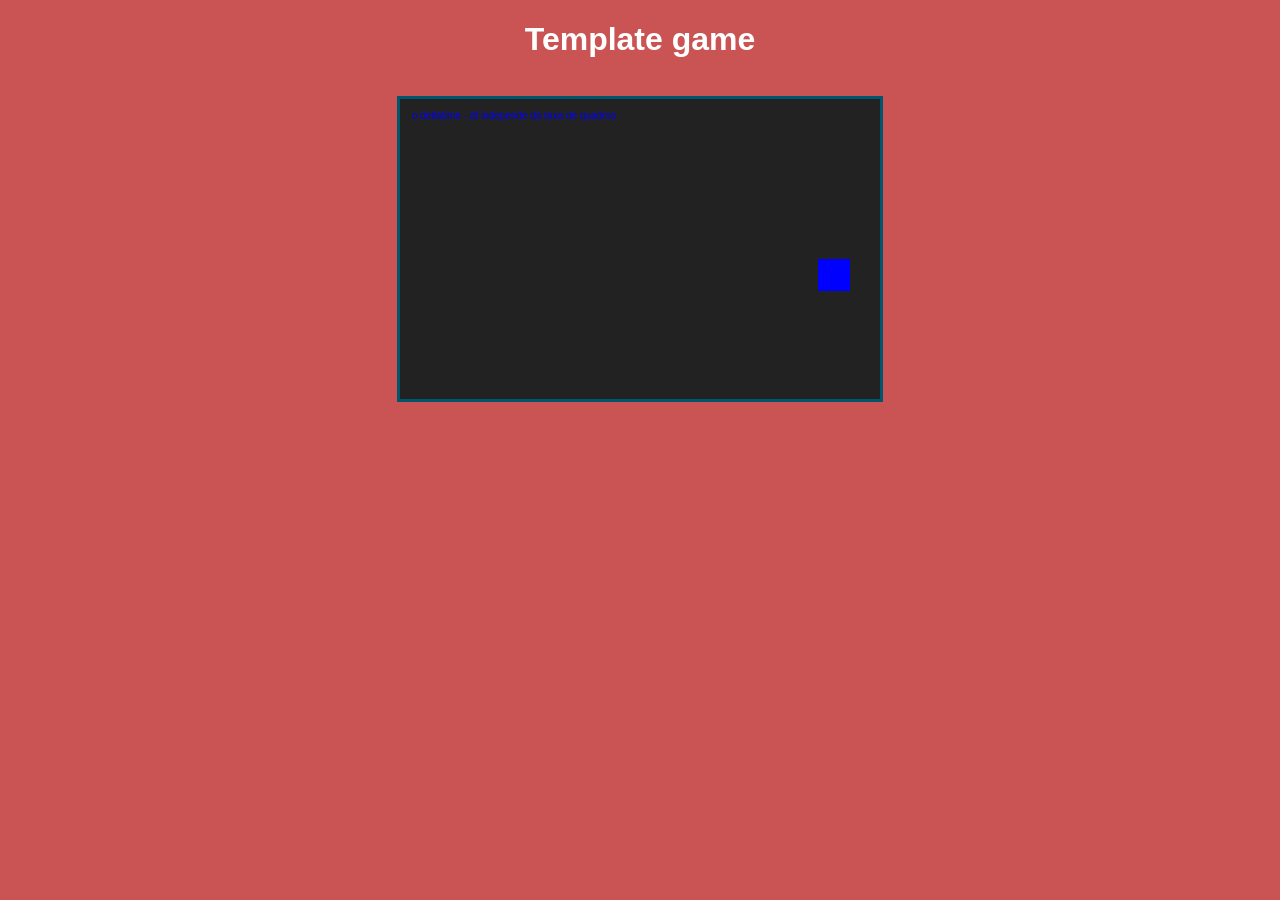
<file: gameloop/index.html>
<!DOCTYPE html>
<html lang="pt-BR">
<head>
    <meta charset="UTF-8">
    <meta name="viewport" content="width=device-width, initial-scale=1.0">
    <title>loop game</title>
    <link rel="stylesheet" href="style.css">
</head>
<body>
    <h1>Template game</h1>

    <canvas id="game" width="480" height="300"></canvas>
<script src="script.js"></script>
</body>
</html>
</file>
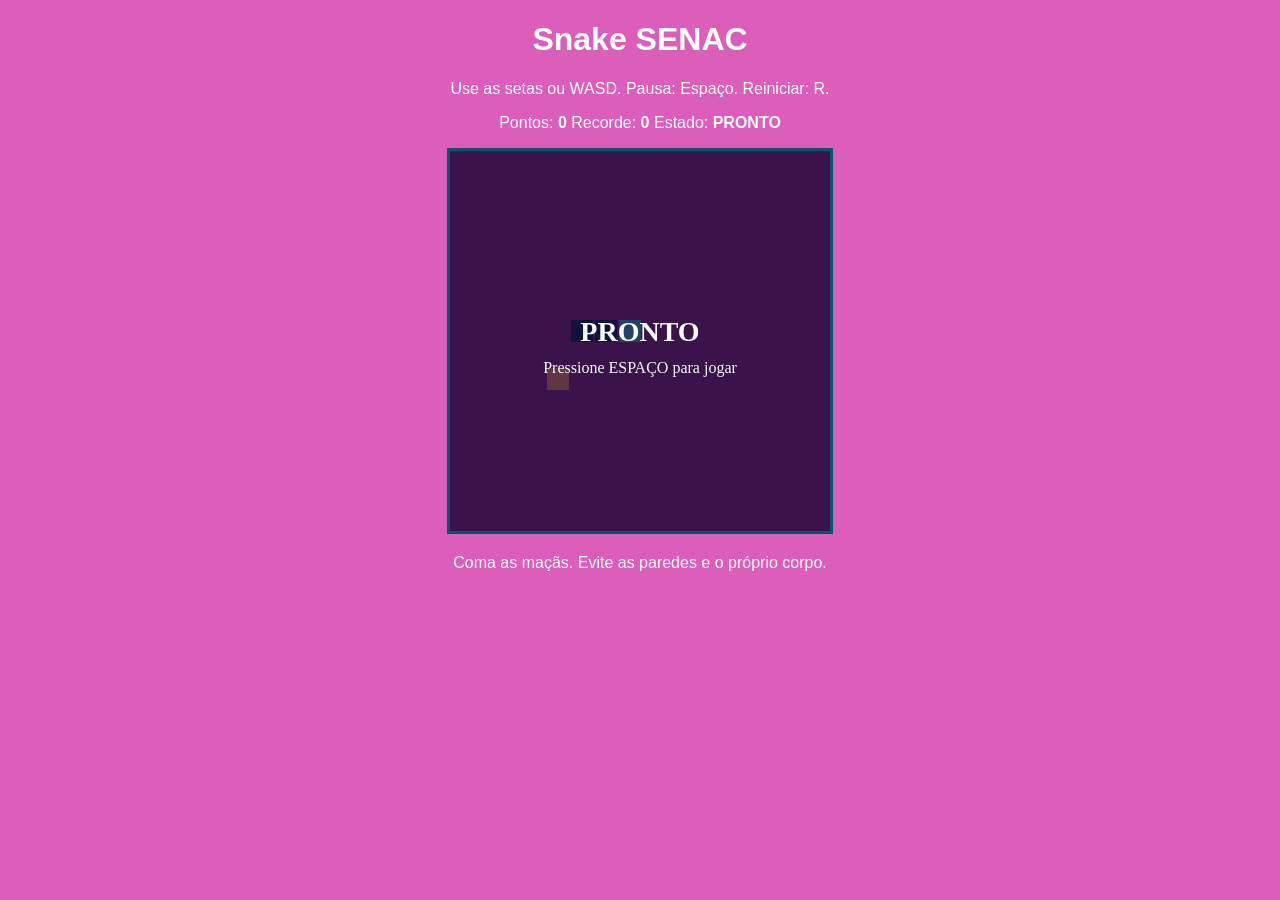
<file: gamesanke/index.html>
<!DOCTYPE html>
<html lang="pt-BR">

<head>
    <meta charset="UTF-8">
    <meta name="viewport" content="width=device-width, initial-scale=1.0">
    <title>Snake SENAC</title>
    <link rel="stylesheet" href="style.css">
</head>

<body>
    <h1>Snake SENAC</h1>
    <p>Use as setas ou WASD. Pausa: Espaço. Reiniciar: R.</p>
    </header>
    <div class="hud">
        <span>Pontos: <strong id="score">0</strong></span>
        <span>Recorde: <strong id="best">0</strong></span>
        <span>Estado: <strong id="state">PRONTO</strong></span>
    </div>
    <canvas id="game" width="380" height="380" aria-label="Área do jogo da cobra"></canvas>
    <p class="hint">Coma as maçãs. Evite as paredes e o próprio corpo.</p>
    <script src="script.js"></script>
</body>

</html>
</file>
<file: gameloop/style.css>
body{
    margin: 0;
    background-color: #ca5454;
    color: #fff;
    font-family: Arial, Helvetica, sans-serif;
    text-align: center;
}

canvas{
    background-color: #222;
    border: 3px solid #00556f;
    margin-top: 16px;
}
</file>
<file: gamesanke/style.css>
body{
    margin: 0;
    background-color: #dc5ebb;
    color: #fff;
    font-family: Arial, Helvetica, sans-serif;
    text-align: center;
}

canvas{
    background-color: #222;
    border: 3px solid #00556f;
    margin-top: 16px;
}
</file>
